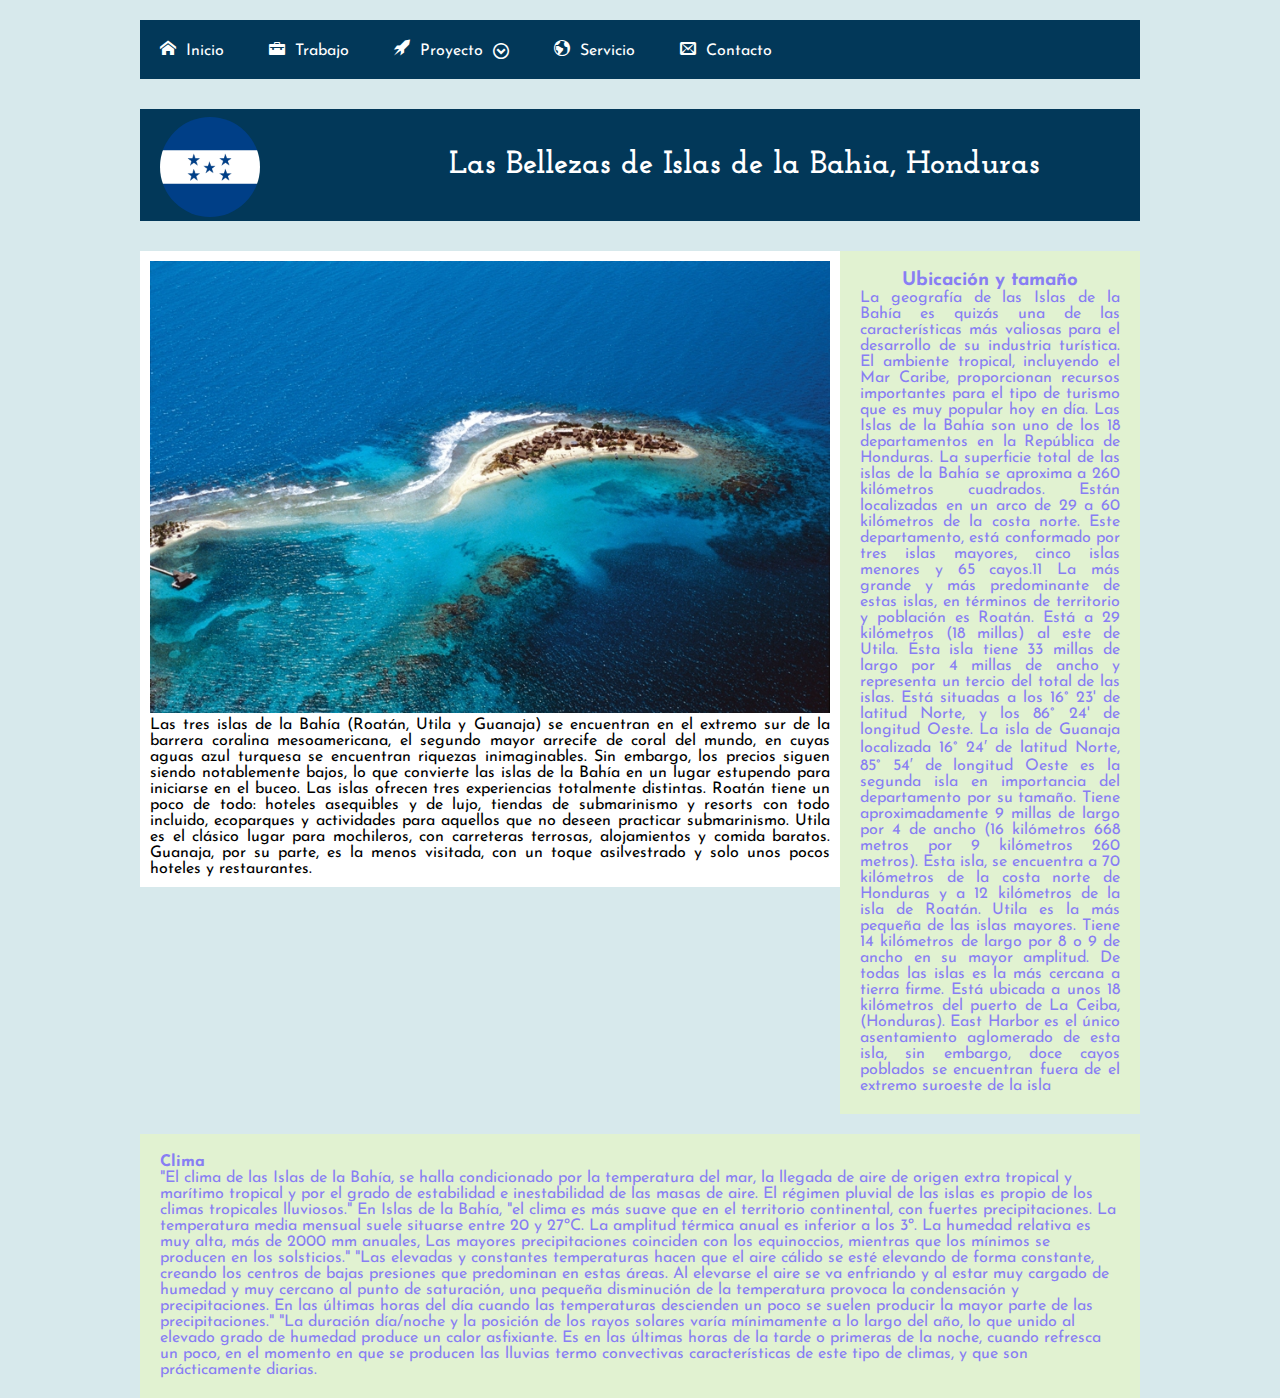
<file: index.html>
<!DOCTYPE html>
<html lang="en">
<head>
	<meta charset="UTF-8">
	<meta name="viewport" content="width=device-width, user-scalable=no, initial-scale=1.0, maximum-scale=1.0, minimum-scale=1.0">
	<title>Islas de la Bahia, Honduras</title>
	<link rel="stylesheet" href="css/estilos.css">
	<link rel="stylesheet" href="css/fonts.css">
	<link href="https://fonts.googleapis.com/css?family=Josefin+Sans" rel="stylesheet"> 
	<link href="https://fonts.googleapis.com/css?family=Josefin+Slab" rel="stylesheet"> 
	<script src="javascript/jquery.js"></script>
	<script src="javascript/main.js"></script>
</head>
<body>
    
    	<header>
    	
    		<div class="menu_bar"><a href="#" class="bt-list"><span class="icon-list"></span>Menu</a>
    		</div>
    		<nav>
    			<ul class="hola">
    				<li><a href="#"><span class="icon-home"></span>Inicio</a></li>
    				<li><a href="#"><span class="icon-briefcase"></span>Trabajo</a></li>
    				<li class="submenu">
    					<a href="#"><span class="icon-rocket"></span>Proyecto<span class="caret icon-circle-down"></span></a>
    				    <ul class="children">
    				    	<li><a href="#">SubElemento #1 <span class="icon-arrow-down2"></span></a></li>
    				    	<li><a href="#">SubElemento #2 <span class="icon-arrow-down2"></span></a></li>
    				    	<li><a href="#">SubElemento #3 <span class="icon-arrow-down2"></span></a></li>
    				    </ul>



    				</li>
    				<li><a href="#"><span class="icon-earth"></span>Servicio</a></li>
    				<li><a href="#"><span class="icon-envelop"></span>Contacto</a></li>
    			</ul>
    		</nav>
    	</header>

    	<div class="contenedor">
    	<div class="title">
    	    <img src="css/honduras.png" class="honduras"  alt="">
    		<h1>Las Bellezas de Islas de la Bahia, Honduras</h1>
    	</div>
    	<section class="main">
    		<img class="playa" src="css/Playa_isla_de_la_bahia.jpg" alt="">
    		<p>Las tres islas de la Bahía (Roatán, Utila y Guanaja) se encuentran en el extremo sur de la barrera coralina mesoamericana, el segundo mayor arrecife de coral del mundo, en cuyas aguas azul turquesa se encuentran riquezas inimaginables. Sin embargo, los precios siguen siendo notablemente bajos, lo que convierte las islas de la Bahía en un lugar estupendo para iniciarse en el buceo. Las islas ofrecen tres experiencias totalmente distintas. Roatán tiene un poco de todo: hoteles asequibles y de lujo, tiendas de submarinismo y resorts con todo incluido, ecoparques y actividades para aquellos que no deseen practicar submarinismo. Utila es el clásico lugar para mochileros, con carreteras terrosas, alojamientos y comida baratos. Guanaja, por su parte, es la menos visitada, con un toque asilvestrado y solo unos pocos hoteles y restaurantes. </p>
    	</section>
    	<aside>
    	<h3 class="t-aside">Ubicación y tamaño</h3>
    		<p class ="p-aside">La geografía de las Islas de la Bahía es quizás una de las características más valiosas para el desarrollo de su industria turística. El ambiente tropical, incluyendo el Mar Caribe, proporcionan recursos importantes para el tipo de turismo que es muy popular hoy en día.

Las Islas de la Bahía son uno de los 18 departamentos en la República de Honduras. La superficie total de las islas de la Bahía se aproxima a 260 kilómetros cuadrados. Están localizadas en un arco de 29 a 60 kilómetros de la costa norte. Este departamento, está conformado por tres islas mayores, cinco islas menores y 65 cayos.11

La más grande y más predominante de estas islas, en términos de territorio y población es Roatán. Está a 29 kilómetros (18 millas) al este de Utila. Ésta isla tiene 33 millas de largo por 4 millas de ancho y representa un tercio del total de las islas. Está situadas a los 16° 23' de latitud Norte, y los 86° 24' de longitud Oeste.

La isla de Guanaja localizada 16° 24′ de latitud Norte, 85° 54′ de longitud Oeste es la segunda isla en importancia del departamento por su tamaño. Tiene aproximadamente 9 millas de largo por 4 de ancho (16 kilómetros 668 metros por 9 kilómetros 260 metros). Esta isla, se encuentra a 70 kilómetros de la costa norte de Honduras y a 12 kilómetros de la isla de Roatán.

Utila es la más pequeña de las islas mayores. Tiene 14 kilómetros de largo por 8 o 9 de ancho en su mayor amplitud. De todas las islas es la más cercana a tierra firme. Está ubicada a unos 18 kilómetros del puerto de La Ceiba, (Honduras). East Harbor es el único asentamiento aglomerado de esta isla, sin embargo, doce cayos poblados se encuentran fuera de el extremo suroeste de la isla </p>
    	</aside>
    	<footer>
    	   <h4>Clima</h4>
    		<p>"El clima de las Islas de la Bahía, se halla condicionado por la temperatura del mar, la llegada de aire de origen extra tropical y marítimo tropical y por el grado de estabilidad e inestabilidad de las masas de aire. El régimen pluvial de las islas es propio de los climas tropicales lluviosos."

En Islas de la Bahía, "el clima es más suave que en el territorio continental, con fuertes precipitaciones. La temperatura media mensual suele situarse entre 20 y 27ºC. La amplitud térmica anual es inferior a los 3º. La humedad relativa es muy alta, más de 2000 mm anuales, Las mayores precipitaciones coinciden con los equinoccios, mientras que los mínimos se producen en los solsticios."

"Las elevadas y constantes temperaturas hacen que el aire cálido se esté elevando de forma constante, creando los centros de bajas presiones que predominan en estas áreas. Al elevarse el aire se va enfriando y al estar muy cargado de humedad y muy cercano al punto de saturación, una pequeña disminución de la temperatura provoca la condensación y precipitaciones. En las últimas horas del día cuando las temperaturas descienden un poco se suelen producir la mayor parte de las precipitaciones." 

"La duración día/noche y la posición de los rayos solares varía mínimamente a lo largo del año, lo que unido al elevado grado de humedad produce un calor asfixiante. Es en las últimas horas de la tarde o primeras de la noche, cuando refresca un poco, en el momento en que se producen las lluvias termo convectivas características de este tipo de climas, y que son prácticamente diarias.</p>
    	</footer>
    </div>
</body>
</html>
</file>
<file: css/estilos.css>
* {
  margin: 0;
  padding: 0;
  box-sizing: border-box;
  -webkit-box-sizing: border-box;
  -moz-box-sizing: border-box; }

.menu_bar {
  display: none; }

body {
  background: #d7e9ec;
  font-family: "Josefin Sans", sans-serif; }

.contenedor {
  width: 80%;
  max-width: 1000px;
  margin: 0 auto; }
  .contenedor .title {
    margin-top: 30px;
    margin-bottom: 30px;
    background-color: #023859;
    padding-top: 20px;
    padding-bottom: 20px; }
    .contenedor .title h1 {
      color: #fff;
      padding: 20px;
      padding-right: 10%;
      text-align: right;
      font-family: "Josefin Slab", serif; }
    .contenedor .title .honduras {
      width: 10%;
      margin-left: 20px;
      max-height: 400px;
      float: left;
      border-radius: 50%;
      height: auto;
      overflow: hidden;
      display: block;
      position: relative;
      bottom: 0.75em; }

header {
  width: 100%; }
  header nav {
    z-index: 1000;
    max-width: 1000px;
    width: 100%;
    background: #023859;
    margin: 20px auto; }
    header nav ul {
      list-style: none; }
      header nav ul li {
        display: inline-block;
        position: relative; }
        header nav ul li a {
          color: #fff;
          font-family: "Josefin Sans", sans-serif;
          text-decoration: none;
          padding: 20px;
          display: block; }
          header nav ul li a span {
            margin-right: 10px; }
        header nav ul li:hover {
          background: #E6344A; }
          header nav ul li:hover .children {
            display: block; }
        header nav ul li .children {
          display: none;
          position: absolute;
          background: #011826;
          width: 150%;
          z-index: 1000; }
          header nav ul li .children li {
            display: block;
            overflow: hidden;
            border-bottom: 1px solid rgba(255, 255, 255, 0.5); }
            header nav ul li .children li a {
              display: block; }
              header nav ul li .children li a span {
                float: right;
                position: relative;
                top: 3px;
                margin-right: 0;
                margin-left: 10px; }
        header nav ul li .caret {
          position: relative;
          top: 3px;
          margin-left: 10px;
          margin-right: 0px; }

.main {
  background: #fff;
  width: 70%;
  padding: 10px;
  float: left;
  box-sizing: border-box;
  text-align: justify; }
  .main .playa {
    width: 100%;
    height: auto; }

aside {
  width: 30%;
  padding: 20px;
  box-sizing: border-box;
  background: #e1f2d1;
  float: left; }
  aside .t-aside {
    text-align: center;
    color: #887ef4; }
  aside .p-aside {
    text-align: justify;
    color: #887ef4; }

footer {
  clear: both;
  float: left;
  margin-top: 20px;
  box-sizing: border-box;
  width: 100%;
  padding: 20px;
  color: #887ef4;
  background: #e1f2d1; }

@media screen and (max-width: 800px) {
  body {
    padding-top: 80px; }

  .menu_bar {
    display: block;
    width: 100%;
    position: fixed;
    top: 0;
    background: #E6344A; }
    .menu_bar .bt-list {
      display: block;
      padding: 20px;
      color: #fff;
      overflow: hidden;
      font-size: 25px;
      font-weight: bold;
      text-decoration: none; }
    .menu_bar span {
      float: right;
      font-size: 40px; }

  header nav {
    width: 80%;
    height: calc(100% - 80px);
    position: fixed;
    right: 100%;
    margin: 0;
    overflow: scroll; }
    header nav ul li {
      display: block;
      border-bottom: 1px solid rgba(255, 255, 255, 0.5); }
      header nav ul li a {
        display: block; }
      header nav ul li .children {
        width: 100%;
        position: relative; }
        header nav ul li .children li a {
          margin-left: 20px; }
      header nav ul li .caret {
        float: right; }
      header nav ul li:hover .children {
        display: none; }

  .main {
    width: 100%; }

  aside {
    width: 100%;
    display: block;
    margin-top: 20px; } }

/*# sourceMappingURL=estilos.css.map */
</file>
<file: css/fonts.css>
@font-face {
  font-family: 'icomoon';
  src:  url('fonts/icomoon.eot?yxzuni');
  src:  url('fonts/icomoon.eot?yxzuni#iefix') format('embedded-opentype'),
    url('fonts/icomoon.ttf?yxzuni') format('truetype'),
    url('fonts/icomoon.woff?yxzuni') format('woff'),
    url('fonts/icomoon.svg?yxzuni#icomoon') format('svg');
  font-weight: normal;
  font-style: normal;
}

[class^="icon-"], [class*=" icon-"] {
  /* use !important to prevent issues with browser extensions that change fonts */
  font-family: 'icomoon' !important;
  speak: none;
  font-style: normal;
  font-weight: normal;
  font-variant: normal;
  text-transform: none;
  line-height: 1;
  
  /* Enable Ligatures ================ */
  letter-spacing: 0;
  -webkit-font-feature-settings: "liga";
  -moz-font-feature-settings: "liga=1";
  -moz-font-feature-settings: "liga";
  -ms-font-feature-settings: "liga" 1;
  font-feature-settings: "liga";
  -webkit-font-variant-ligatures: discretionary-ligatures;
  font-variant-ligatures: discretionary-ligatures;

  /* Better Font Rendering =========== */
  -webkit-font-smoothing: antialiased;
  -moz-osx-font-smoothing: grayscale;
}

.icon-home:before {
  content: "\e900";
}
.icon-home2:before {
  content: "\e901";
}
.icon-home3:before {
  content: "\e902";
}
.icon-office:before {
  content: "\e903";
}
.icon-camera:before {
  content: "\e90f";
}
.icon-connection:before {
  content: "\e91b";
}
.icon-podcast:before {
  content: "\e91c";
}
.icon-feed:before {
  content: "\e91d";
}
.icon-library:before {
  content: "\e921";
}
.icon-folder:before {
  content: "\e92f";
}
.icon-folder-open:before {
  content: "\e930";
}
.icon-barcode:before {
  content: "\e937";
}
.icon-qrcode:before {
  content: "\e938";
}
.icon-cart:before {
  content: "\e93a";
}
.icon-envelop:before {
  content: "\e945";
}
.icon-floppy-disk:before {
  content: "\e962";
}
.icon-database:before {
  content: "\e964";
}
.icon-bubble:before {
  content: "\e96b";
}
.icon-user-tie:before {
  content: "\e976";
}
.icon-spinner11:before {
  content: "\e984";
}
.icon-equalizer:before {
  content: "\e992";
}
.icon-equalizer2:before {
  content: "\e993";
}
.icon-hammer:before {
  content: "\e996";
}
.icon-trophy:before {
  content: "\e99e";
}
.icon-rocket:before {
  content: "\e9a5";
}
.icon-bin:before {
  content: "\e9ac";
}
.icon-bin2:before {
  content: "\e9ad";
}
.icon-briefcase:before {
  content: "\e9ae";
}
.icon-airplane:before {
  content: "\e9af";
}
.icon-shield:before {
  content: "\e9b4";
}
.icon-power:before {
  content: "\e9b5";
}
.icon-switch:before {
  content: "\e9b6";
}
.icon-list:before {
  content: "\e9ba";
}
.icon-menu:before {
  content: "\e9bd";
}
.icon-earth:before {
  content: "\e9ca";
}
.icon-warning:before {
  content: "\ea07";
}
.icon-notification:before {
  content: "\ea08";
}
.icon-question:before {
  content: "\ea09";
}
.icon-plus:before {
  content: "\ea0a";
}
.icon-minus:before {
  content: "\ea0b";
}
.icon-previous:before {
  content: "\ea18";
}
.icon-next:before {
  content: "\ea19";
}
.icon-backward:before {
  content: "\ea1a";
}
.icon-forward2:before {
  content: "\ea1b";
}
.icon-play3:before {
  content: "\ea1c";
}
.icon-pause2:before {
  content: "\ea1d";
}
.icon-stop2:before {
  content: "\ea1e";
}
.icon-backward2:before {
  content: "\ea1f";
}
.icon-forward3:before {
  content: "\ea20";
}
.icon-first:before {
  content: "\ea21";
}
.icon-last:before {
  content: "\ea22";
}
.icon-previous2:before {
  content: "\ea23";
}
.icon-next2:before {
  content: "\ea24";
}
.icon-eject:before {
  content: "\ea25";
}
.icon-volume-high:before {
  content: "\ea26";
}
.icon-volume-medium:before {
  content: "\ea27";
}
.icon-volume-low:before {
  content: "\ea28";
}
.icon-volume-mute:before {
  content: "\ea29";
}
.icon-volume-mute2:before {
  content: "\ea2a";
}
.icon-volume-increase:before {
  content: "\ea2b";
}
.icon-volume-decrease:before {
  content: "\ea2c";
}
.icon-loop:before {
  content: "\ea2d";
}
.icon-loop2:before {
  content: "\ea2e";
}
.icon-infinite:before {
  content: "\ea2f";
}
.icon-shuffle:before {
  content: "\ea30";
}
.icon-arrow-up-left2:before {
  content: "\ea39";
}
.icon-arrow-up2:before {
  content: "\ea3a";
}
.icon-arrow-up-right2:before {
  content: "\ea3b";
}
.icon-arrow-right2:before {
  content: "\ea3c";
}
.icon-arrow-down-right2:before {
  content: "\ea3d";
}
.icon-arrow-down2:before {
  content: "\ea3e";
}
.icon-arrow-down-left2:before {
  content: "\ea3f";
}
.icon-arrow-left2:before {
  content: "\ea40";
}
.icon-circle-up:before {
  content: "\ea41";
}
.icon-circle-right:before {
  content: "\ea42";
}
.icon-circle-down:before {
  content: "\ea43";
}
.icon-circle-left:before {
  content: "\ea44";
}
.icon-terminal:before {
  content: "\ea81";
}
.icon-google-drive:before {
  content: "\ea8f";
}
.icon-facebook:before {
  content: "\ea90";
}
.icon-facebook2:before {
  content: "\ea91";
}
.icon-instagram:before {
  content: "\ea92";
}
.icon-whatsapp:before {
  content: "\ea93";
}
.icon-spotify:before {
  content: "\ea94";
}
.icon-twitter:before {
  content: "\ea96";
}
.icon-renren:before {
  content: "\ea99";
}
.icon-youtube2:before {
  content: "\ea9e";
}
.icon-steam:before {
  content: "\eaac";
}
.icon-steam2:before {
  content: "\eaad";
}
.icon-dropbox:before {
  content: "\eaae";
}
.icon-github:before {
  content: "\eab0";
}
.icon-tumblr:before {
  content: "\eab9";
}
.icon-tumblr2:before {
  content: "\eaba";
}
.icon-tux:before {
  content: "\eabd";
}
.icon-android:before {
  content: "\eac0";
}
.icon-windows:before {
  content: "\eac1";
}
.icon-windows8:before {
  content: "\eac2";
}
.icon-skype:before {
  content: "\eac5";
}
.icon-wikipedia:before {
  content: "\eac8";
}
.icon-linkedin:before {
  content: "\eac9";
}
.icon-linkedin2:before {
  content: "\eaca";
}
.icon-pinterest:before {
  content: "\ead1";
}
.icon-pinterest2:before {
  content: "\ead2";
}
.icon-chrome:before {
  content: "\ead9";
}
.icon-firefox:before {
  content: "\eada";
}
.icon-IE:before {
  content: "\eadb";
}
.icon-edge:before {
  content: "\eadc";
}
.icon-file-pdf:before {
  content: "\eadf";
}
.icon-file-word:before {
  content: "\eae1";
}
.icon-file-excel:before {
  content: "\eae2";
}
.icon-libreoffice:before {
  content: "\eae3";
}
.icon-html-five:before {
  content: "\eae4";
}
.icon-html-five2:before {
  content: "\eae5";
}
.icon-git:before {
  content: "\eae7";
}
</file>
